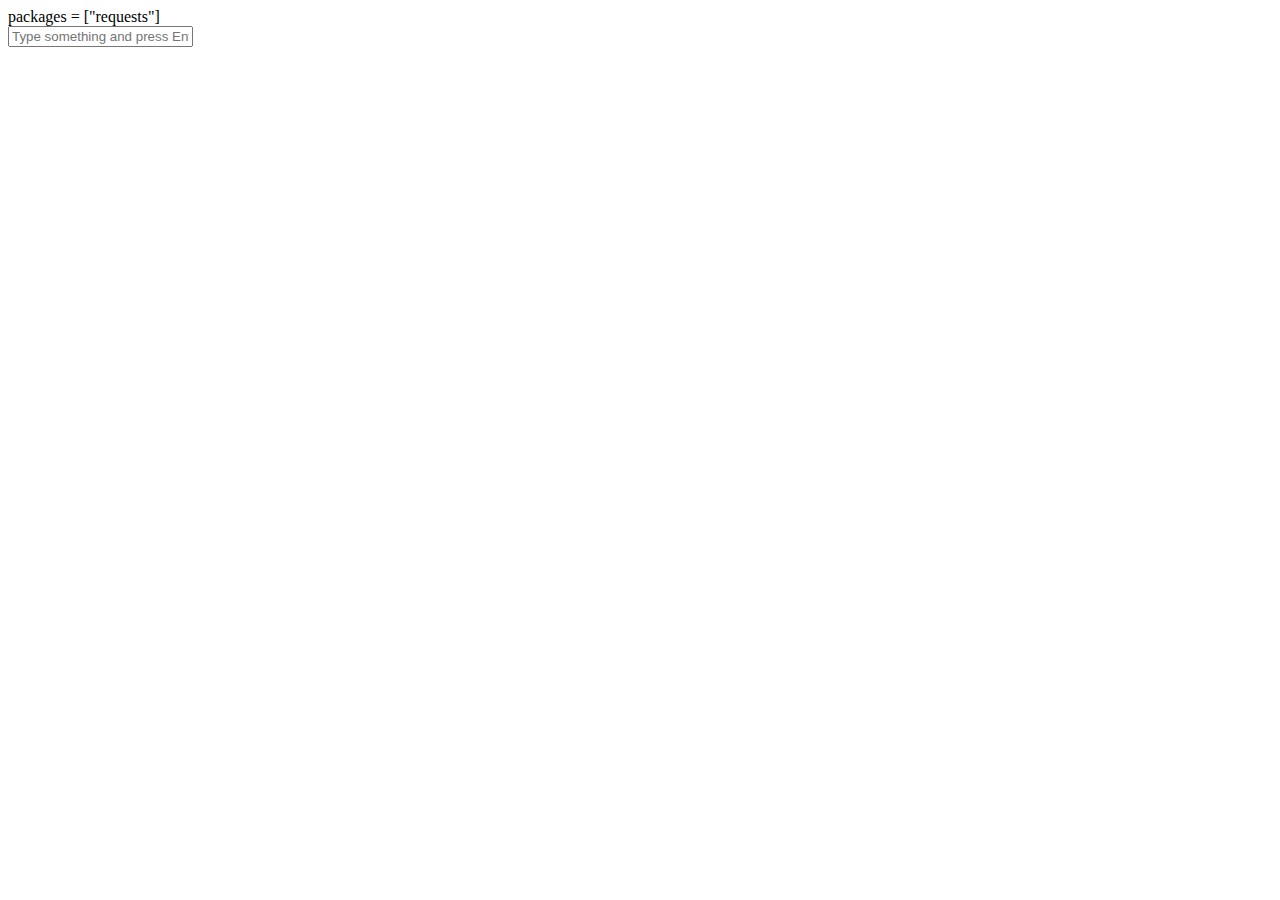
<file: test.html>
<!-- <!DOCTYPE html> -->
<html>
    <head>
        <link rel="stylesheet" href="https://pyscript.net/releases/2025.10.3/core.css">
        <script type="module" src="https://pyscript.net/releases/2025.10.3/core.js"></script>
        <py-config>
            packages = ["requests"]
        </py-config>
        <py-script src="work.py"></py-script>
    </head>
    <body>
        
        <form id="inputForm">
            <input id="textInput" type="text" placeholder="Type something and press Enter" autocomplete="off" />
        </form>
        <div id="output"></div>

        <!-- <py-script>
            from pyscript import display
            display("hi", target="output")
        </py-script> -->
    </body>
    
    <!-- <script src="script.js" type="text/javascript"></script> -->
    
</html>
</file>
